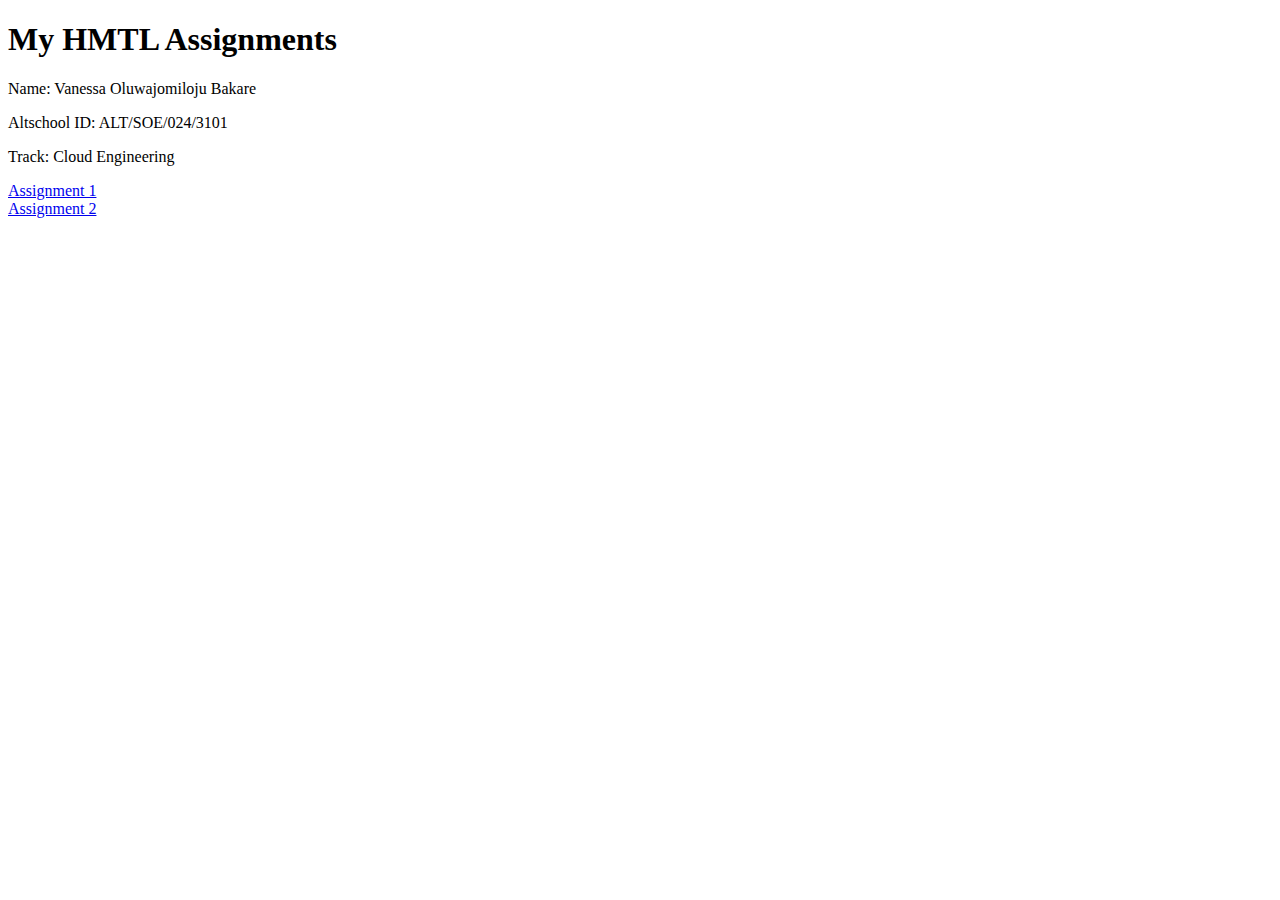
<file: index.html>
<!DOCTYPE html>
<html lang="en">
  <head>
    <meta charset="UTF-8" />
    <meta name="viewport" content="width=device-width, initial-scale=1.0" />
    <title>My Two HTML Assignments</title>
  </head>

  <body>
    <section>
      <header>
        <h1>My HMTL Assignments</h1>

        <p>Name: Vanessa Oluwajomiloju Bakare</p>
        <p>Altschool ID: ALT/SOE/024/3101</p>
        <p>Track: Cloud Engineering</p>
      </header>
    </section>

    <!-- External Links to html Assignments -->
    <a
      href="https://majestic-narwhal-b72807.netlify.app/"
      class="links"
      target="_blank"
      >Assignment 1</a
    > <BR>
    <a
      href="https://polite-heliotrope-cb9b01.netlify.app/table"
      class="links"
      target="_blank"
      >Assignment 2</a
    >
  </body>
</html>
</file>
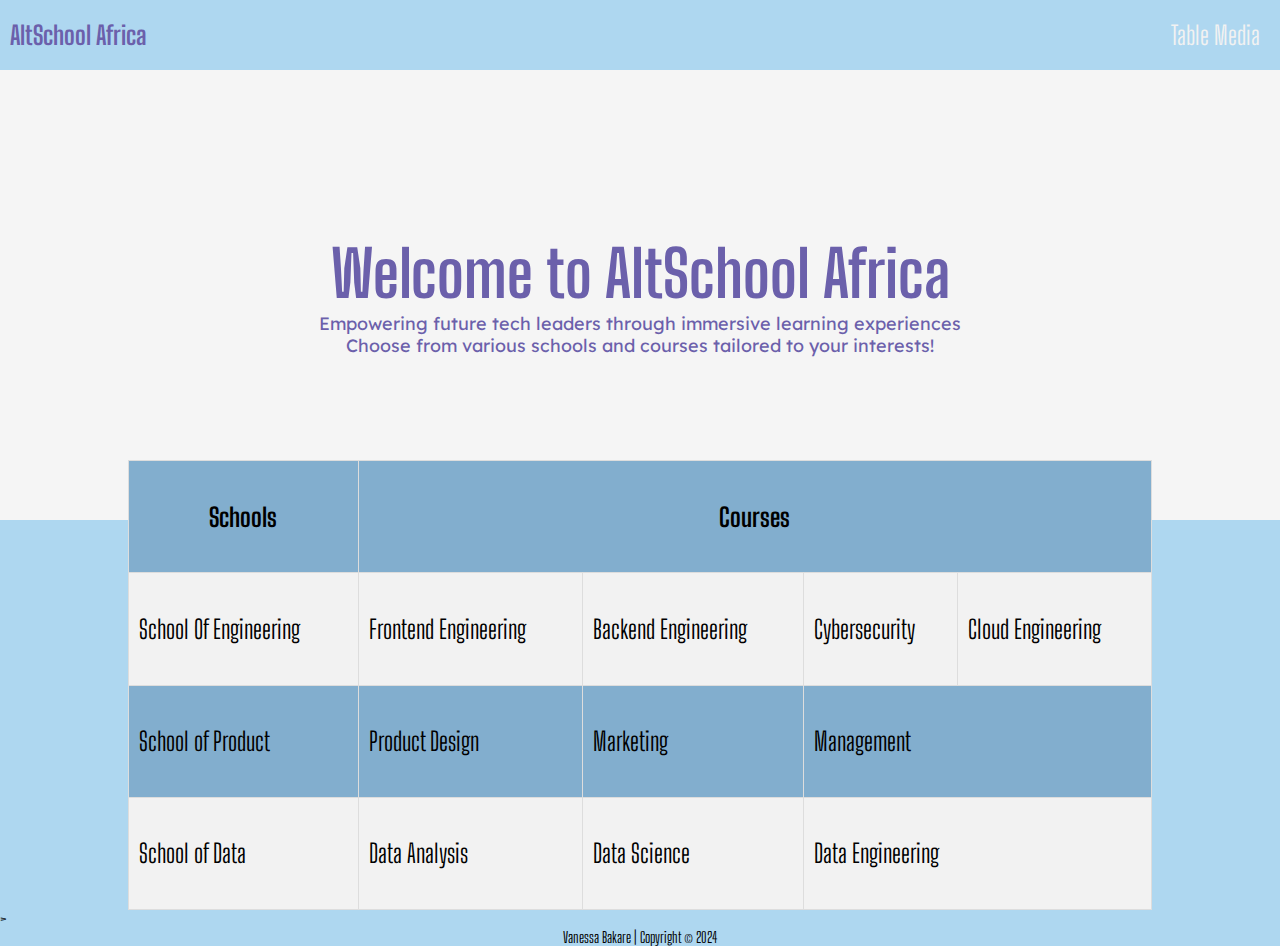
<file: assignment-two/table.html>
<!DOCTYPE html>
<html lang="en">
<head>
    <meta charset="UTF-8">
    <meta name="viewport" content="width=device-width, initial-scale=1.0">
    <title>My HTML Table</title>
    <!-- CSS external link-->
    <link href="./Style/style.css" rel="Stylesheet">

    <!-- Google font links -->
    <link rel="preconnect" href="https://fonts.googleapis.com" />
    <link rel="preconnect" href="https://fonts.gstatic.com" crossorigin />
    <link
      href="https://fonts.googleapis.com/css2?family=Big+Shoulders+Display:wght@100..900&family=Oswald:wght@200..700&display=swap"
      rel="stylesheet"
    />

    <link rel="preconnect" href="https://fonts.googleapis.com" />
    <link rel="preconnect" href="https://fonts.gstatic.com" crossorigin />
    <link
      href="https://fonts.googleapis.com/css2?family=Lexend+Deca:wght@100..900&display=swap"
      rel="stylesheet"
    />
</head>

<body>
    <div class="navBar">
        <h3>AltSchool Africa</h3>
        <header class="links">
            <a href="./table.html">Table</a>
            <a href="./Media/media.html">Media</a>
        </header>
    </div>

    <!-- Hero section -->
     <div class="hero">
        <h1>Welcome to AltSchool Africa</h1>
        <p>Empowering future tech leaders through immersive learning experiences</p>
        <p>Choose from various schools and courses tailored to your interests!
        </p>
     </div>

    <div>
        <div class="tableCont">
         <table class="Schools">
            <tr>
                <th>Schools</th>
                <th colspan="4">Courses </th>
              </tr>

              <tr>
                <td>School Of Engineering</td>
                <td>Frontend Engineering</td>
                <td>Backend Engineering</td>
                <td>Cybersecurity </td>
                <td>Cloud Engineering</td>
                
              </tr>

              <tr>
                <td>School of Product</td>
                <td>Product Design</td>
                <td>Marketing</td>
                <td colspan="2">Management</td>
            </tr>

            <tr>
                <td>School of Data</td>
                <td>Data Analysis</td>
                <td>Data Science</td>
                <td colspan="2">Data Engineering</td>
                </tr>

        </table>
        </div>>
    </div>

    <div>
        <footer id="footer">
            <p>Vanessa Bakare | Copyright © 2024</p>
          </footer>
    </div>
</body>
</html>
</file>
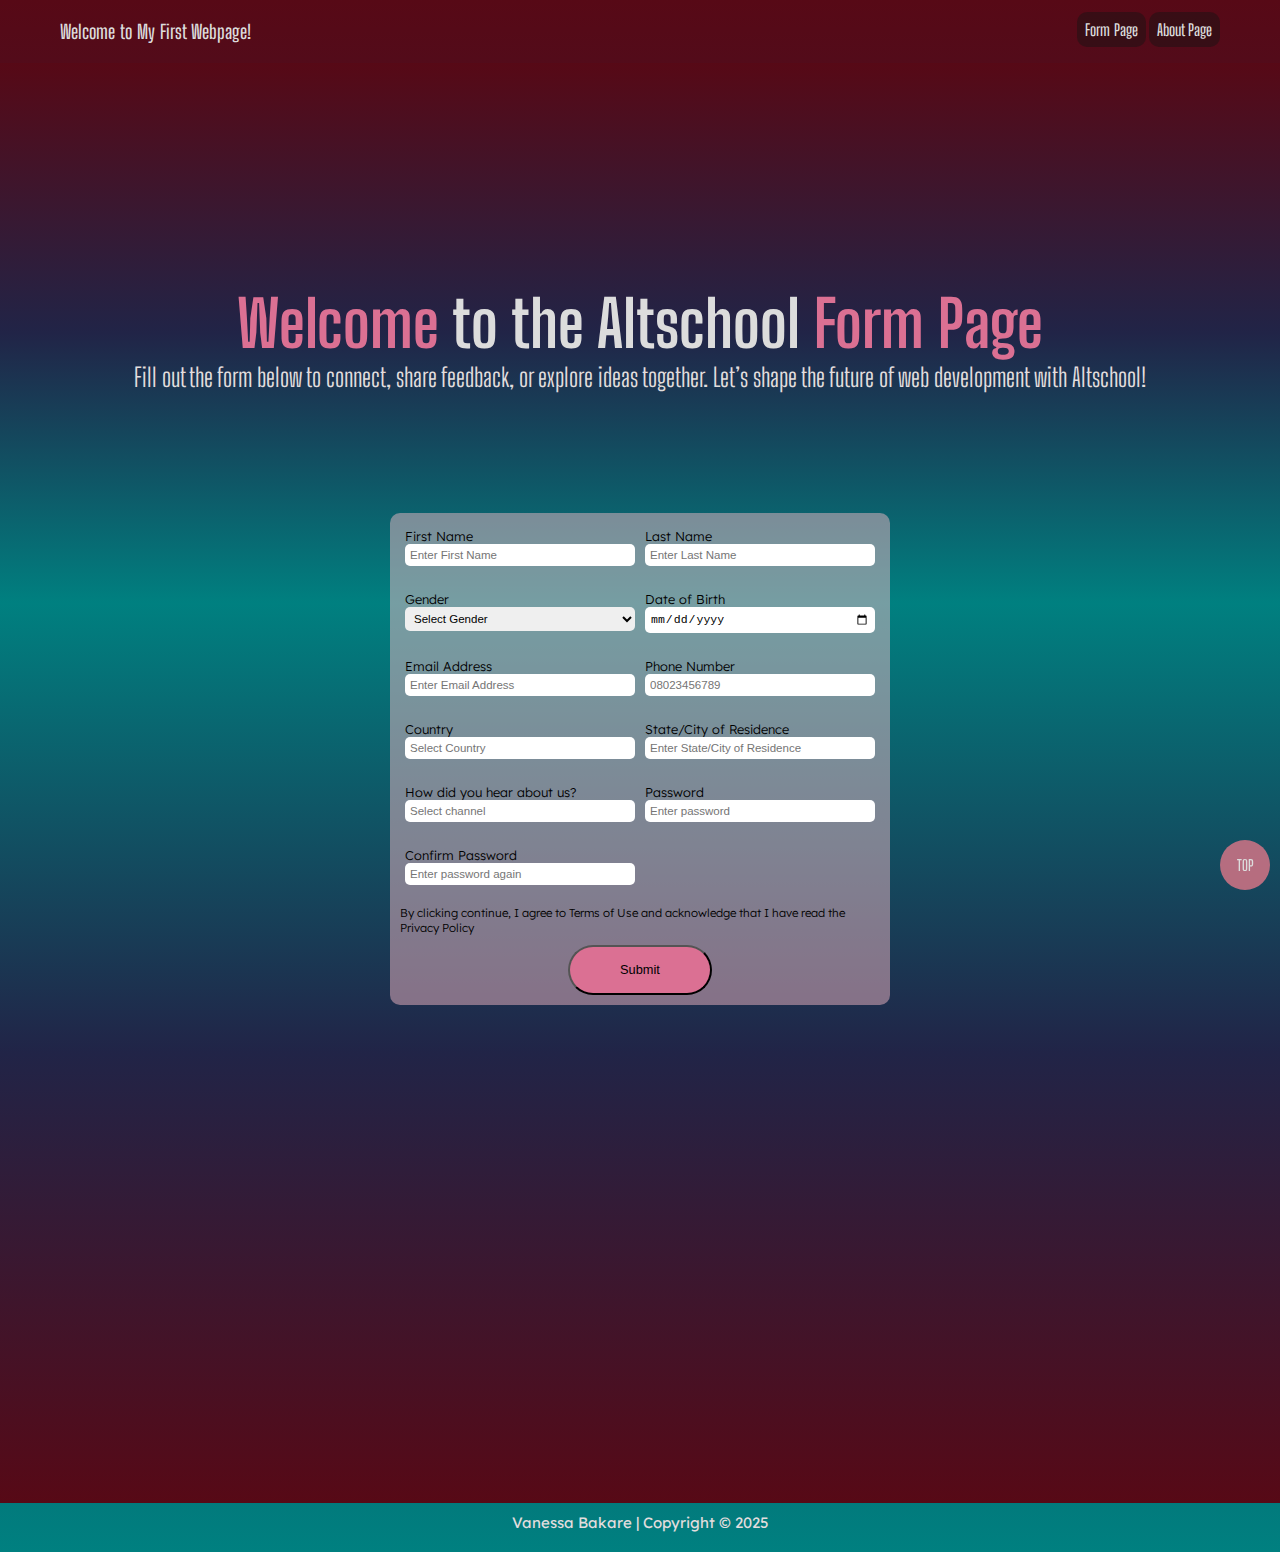
<file: assignment-one/Form/form2.html>
<!DOCTYPE html>
<html lang="en">
  <head>
    <meta charset="UTF-8" />
    <meta name="viewport" content="width=device-width, initial-scale=1.0" />
    <title>My First Altschool Assignment</title>

    <!-- Link for css -->
    <link rel="stylesheet" href="../Style/formstyle.css" />

    <!-- Links for Google fonts -->
    <link rel="preconnect" href="https://fonts.googleapis.com" />
    <link rel="preconnect" href="https://fonts.gstatic.com" crossorigin />
    <link
      href="https://fonts.googleapis.com/css2?family=Big+Shoulders+Display:wght@100..900&family=Oswald:wght@200..700&display=swap"
      rel="stylesheet"
    />
    <link rel="preconnect" href="https://fonts.googleapis.com" />
    <link rel="preconnect" href="https://fonts.gstatic.com" crossorigin />
    <link
      href="https://fonts.googleapis.com/css2?family=Lexend+Deca:wght@100..900&display=swap"
      rel="stylesheet"
    />
  </head>
  <body>
    <!-- Navbar Section -->
    <div class="container navBar">
      <div id="welcome">
        <h3>Welcome to My First Webpage!</h3>
      </div>
      <nav id="navLinks">
        <a href="form2.html">Form Page</a>
        <a href="../index.html">About Page</a>
      </nav>
    </div>

    <main>
      <section class="class">
        <!-- Hero Section -->
        <header class="hero">
          <h1><span>Welcome</span> to the Altschool <span>Form Page</span></h1>
          <p>
            Fill out the form below to connect, share feedback, or explore ideas
            together. Let’s shape the future of web development with Altschool!
          </p>
        </header>
      </section>

      <section class="form">
        <form>
          <div class="lineCont">
            <div class="labelInputCont">
              <label for="fname">First Name</label>
              <input
                type="text"
                id="fname"
                name="First Name"
                placeholder="Enter First Name"
                required
              />
            </div>
            <div class="labelInputCont">
              <label for="lname">Last Name</label>
              <input
                type="text"
                id="lname"
                name="Last Name"
                placeholder="Enter Last Name"
                required
              />
            </div>
          </div>

          <div class="lineCont">
            <div class="labelInputCont">
              <label for="Gender">Gender</label>
              <select
                id="Gender"
                name="Gender"
                placeholder="Select Gender"
                required
              >
                <option value="">Select Gender</option>
                <option value="Female">Female</option>
                <option value="Male">Male</option>
              </select>
            </div>
            <div class="labelInputCont">
              <label for="Date of Birth">Date of Birth</label>
              <input
                type="date"
                name="Date of Birth"
                id="date"
                placeholder="Enter DOB"
                required
              />
            </div>
          </div>

          <div class="lineCont">
            <div class="labelInputCont">
              <label for="Email address">Email Address</label>
              <input
                type="email"
                name="Email"
                id="Email"
                placeholder="Enter Email Address"
                required
              />
            </div>
            <div class="labelInputCont">
              <label for="Phone Number">Phone Number</label>
              <input
                type="Number"
                name="Phone Number"
                id="Number"
                placeholder="08023456789"
                required
              />
            </div>
          </div>

          <div class="lineCont">
            <div class="labelInputCont">
              <label for="Country">Country</label>
              <input
                list="Country"
                name="Country"
                placeholder="Select Country"
                required
              />
              <datalist id="Country">
                <option value="Afghanistan">Afghanistan</option>
                <option value="Åland Islands">Åland Islands</option>
                <option value="Albania">Albania</option>
                <option value="Algeria">Algeria</option>
                <option value="American Samoa">American Samoa</option>
                <option value="Andorra">Andorra</option>
                <option value="Angola">Angola</option>
                <option value="Anguilla">Anguilla</option>
                <option value="Antarctica">Antarctica</option>
                <option value="Antigua and Barbuda">Antigua and Barbuda</option>
                <option value="Argentina">Argentina</option>
                <option value="Armenia">Armenia</option>
                <option value="Aruba">Aruba</option>
                <option value="Australia">Australia</option>
                <option value="Austria">Austria</option>
                <option value="Azerbaijan">Azerbaijan</option>
                <option value="Bahamas">Bahamas</option>
                <option value="Bahrain">Bahrain</option>
                <option value="Bangladesh">Bangladesh</option>
                <option value="Barbados">Barbados</option>
                <option value="Belarus">Belarus</option>
                <option value="Belgium">Belgium</option>
                <option value="Belize">Belize</option>
                <option value="Benin">Benin</option>
                <option value="Bermuda">Bermuda</option>
                <option value="Bhutan">Bhutan</option>
                <option value="Bolivia, Plurinational State of">
                  Bolivia, Plurinational State of
                </option>
                <option value="Bonaire, Sint Eustatius and Saba">
                  Bonaire, Sint Eustatius and Saba
                </option>
                <option value="Bosnia and Herzegovina">
                  Bosnia and Herzegovina
                </option>
                <option value="Botswana">Botswana</option>
                <option value="Bouvet Island">Bouvet Island</option>
                <option value="Brazil">Brazil</option>
                <option value="British Indian Ocean Territory">
                  British Indian Ocean Territory
                </option>
                <option value="Brunei Darussalam">Brunei Darussalam</option>
                <option value="Bulgaria">Bulgaria</option>
                <option value="Burkina Faso">Burkina Faso</option>
                <option value="Burundi">Burundi</option>
                <option value="Cambodia">Cambodia</option>
                <option value="Cameroon">Cameroon</option>
                <option value="Canada">Canada</option>
                <option value="Cape Verde">Cape Verde</option>
                <option value="Cayman Islands">Cayman Islands</option>
                <option value="Central African Republic">
                  Central African Republic
                </option>
                <option value="Chad">Chad</option>
                <option value="Chile">Chile</option>
                <option value="China">China</option>
                <option value="Christmas Island">Christmas Island</option>
                <option value="Cocos (Keeling) Islands">
                  Cocos (Keeling) Islands
                </option>
                <option value="Colombia">Colombia</option>
                <option value="Comoros">Comoros</option>
                <option value="Congo">Congo</option>
                <option value="Congo, the Democratic Republic of the">
                  Congo, the Democratic Republic of the
                </option>
                <option value="Cook Islands">Cook Islands</option>
                <option value="Costa Rica">Costa Rica</option>
                <option value="Côte d'Ivoire">Côte d'Ivoire</option>
                <option value="Croatia">Croatia</option>
                <option value="Cuba">Cuba</option>
                <option value="Curaçao">Curaçao</option>
                <option value="Cyprus">Cyprus</option>
                <option value="Czech Republic">Czech Republic</option>
                <option value="Denmark">Denmark</option>
                <option value="Djibouti">Djibouti</option>
                <option value="Dominica">Dominica</option>
                <option value="Dominican Republic">Dominican Republic</option>
                <option value="Ecuador">Ecuador</option>
                <option value="Egypt">Egypt</option>
                <option value="El Salvador">El Salvador</option>
                <option value="Equatorial Guinea">Equatorial Guinea</option>
                <option value="Eritrea">Eritrea</option>
                <option value="Estonia">Estonia</option>
                <option value="Ethiopia">Ethiopia</option>
                <option value="Falkland Islands (Malvinas)">
                  Falkland Islands (Malvinas)
                </option>
                <option value="Faroe Islands">Faroe Islands</option>
                <option value="Fiji">Fiji</option>
                <option value="Finland">Finland</option>
                <option value="France">France</option>
                <option value="French Guiana">French Guiana</option>
                <option value="French Polynesia">French Polynesia</option>
                <option value="French Southern Territories">
                  French Southern Territories
                </option>
                <option value="Gabon">Gabon</option>
                <option value="Gambia">Gambia</option>
                <option value="Georgia">Georgia</option>
                <option value="Germany">Germany</option>
                <option value="Ghana">Ghana</option>
                <option value="Gibraltar">Gibraltar</option>
                <option value="Greece">Greece</option>
                <option value="Greenland">Greenland</option>
                <option value="Grenada">Grenada</option>
                <option value="Guadeloupe">Guadeloupe</option>
                <option value="Guam">Guam</option>
                <option value="Guatemala">Guatemala</option>
                <option value="Guernsey">Guernsey</option>
                <option value="Guinea">Guinea</option>
                <option value="Guinea-Bissau">Guinea-Bissau</option>
                <option value="Guyana">Guyana</option>
                <option value="Haiti">Haiti</option>
                <option value="Heard Island and McDonald Islands">
                  Heard Island and McDonald Islands
                </option>
                <option value="Holy See (Vatican City State)">
                  Holy See (Vatican City State)
                </option>
                <option value="Honduras">Honduras</option>
                <option value="Hong Kong">Hong Kong</option>
                <option value="Hungary">Hungary</option>
                <option value="Iceland">Iceland</option>
                <option value="India">India</option>
                <option value="Indonesia">Indonesia</option>
                <option value="Iran, Islamic Republic of">
                  Iran, Islamic Republic of
                </option>
                <option value="Iraq">Iraq</option>
                <option value="Ireland">Ireland</option>
                <option value="Isle of Man">Isle of Man</option>
                <option value="Israel">Israel</option>
                <option value="Italy">Italy</option>
                <option value="Jamaica">Jamaica</option>
                <option value="Japan">Japan</option>
                <option value="Jersey">Jersey</option>
                <option value="Jordan">Jordan</option>
                <option value="Kazakhstan">Kazakhstan</option>
                <option value="Kenya">Kenya</option>
                <option value="Kiribati">Kiribati</option>
                <option value="Korea, Democratic People's Republic of">
                  Korea, Democratic People's Republic of
                </option>
                <option value="Korea, Republic of">Korea, Republic of</option>
                <option value="Kuwait">Kuwait</option>
                <option value="Kyrgyzstan">Kyrgyzstan</option>
                <option value="Lao People's Democratic Republic">
                  Lao People's Democratic Republic
                </option>
                <option value="Latvia">Latvia</option>
                <option value="Lebanon">Lebanon</option>
                <option value="Lesotho">Lesotho</option>
                <option value="Liberia">Liberia</option>
                <option value="Libya">Libya</option>
                <option value="Liechtenstein">Liechtenstein</option>
                <option value="Lithuania">Lithuania</option>
                <option value="Luxembourg">Luxembourg</option>
                <option value="Macao">Macao</option>
                <option value="Macedonia, the former Yugoslav Republic of">
                  Macedonia, the former Yugoslav Republic of
                </option>
                <option value="Madagascar">Madagascar</option>
                <option value="Malawi">Malawi</option>
                <option value="Malaysia">Malaysia</option>
                <option value="Maldives">Maldives</option>
                <option value="Mali">Mali</option>
                <option value="Malta">Malta</option>
                <option value="Marshall Islands">Marshall Islands</option>
                <option value="Martinique">Martinique</option>
                <option value="Mauritania">Mauritania</option>
                <option value="Mauritius">Mauritius</option>
                <option value="Mayotte">Mayotte</option>
                <option value="Mexico">Mexico</option>
                <option value="Micronesia, Federated States of">
                  Micronesia, Federated States of
                </option>
                <option value="Moldova, Republic of">
                  Moldova, Republic of
                </option>
                <option value="Monaco">Monaco</option>
                <option value="Mongolia">Mongolia</option>
                <option value="Montenegro">Montenegro</option>
                <option value="Montserrat">Montserrat</option>
                <option value="Morocco">Morocco</option>
                <option value="Mozambique">Mozambique</option>
                <option value="Myanmar">Myanmar</option>
                <option value="Namibia">Namibia</option>
                <option value="Nauru">Nauru</option>
                <option value="Nepal">Nepal</option>
                <option value="Netherlands">Netherlands</option>
                <option value="New Caledonia">New Caledonia</option>
                <option value="New Zealand">New Zealand</option>
                <option value="Nicaragua">Nicaragua</option>
                <option value="Niger">Niger</option>
                <option value="Nigeria">Nigeria</option>
                <option value="Niue">Niue</option>
                <option value="Norfolk Island">Norfolk Island</option>
                <option value="Northern Mariana Islands">
                  Northern Mariana Islands
                </option>
                <option value="Norway">Norway</option>
                <option value="Oman">Oman</option>
                <option value="Pakistan">Pakistan</option>
                <option value="Palau">Palau</option>
                <option value="Palestine, State of">Palestine, State of</option>
                <option value="Panama">Panama</option>
                <option value="Papua New Guinea">Papua New Guinea</option>
                <option value="Paraguay">Paraguay</option>
                <option value="Peru">Peru</option>
                <option value="Philippines">Philippines</option>
                <option value="Pitcairn">Pitcairn</option>
                <option value="Poland">Poland</option>
                <option value="Portugal">Portugal</option>
                <option value="Puerto Rico">Puerto Rico</option>
                <option value="Qatar">Qatar</option>
                <option value="Réunion">Réunion</option>
                <option value="Romania">Romania</option>
                <option value="Russian Federation">Russian Federation</option>
                <option value="Rwanda">Rwanda</option>
                <option value="Saint Barthélemy">Saint Barthélemy</option>
                <option value="Saint Helena, Ascension and Tristan da Cunha">
                  Saint Helena, Ascension and Tristan da Cunha
                </option>
                <option value="Saint Kitts and Nevis">
                  Saint Kitts and Nevis
                </option>
                <option value="Saint Lucia">Saint Lucia</option>
                <option value="Saint Martin (French part)">
                  Saint Martin (French part)
                </option>
                <option value="Saint Pierre and Miquelon">
                  Saint Pierre and Miquelon
                </option>
                <option value="Saint Vincent and the Grenadines">
                  Saint Vincent and the Grenadines
                </option>
                <option value="Samoa">Samoa</option>
                <option value="San Marino">San Marino</option>
                <option value="Sao Tome and Principe">
                  Sao Tome and Principe
                </option>
                <option value="Saudi Arabia">Saudi Arabia</option>
                <option value="Senegal">Senegal</option>
                <option value="Serbia">Serbia</option>
                <option value="Seychelles">Seychelles</option>
                <option value="Sierra Leone">Sierra Leone</option>
                <option value="Singapore">Singapore</option>
                <option value="Sint Maarten (Dutch part)">
                  Sint Maarten (Dutch part)
                </option>
                <option value="Slovakia">Slovakia</option>
                <option value="Slovenia">Slovenia</option>
                <option value="Solomon Islands">Solomon Islands</option>
                <option value="Somalia">Somalia</option>
                <option value="South Africa">South Africa</option>
                <option value="South Georgia and the South Sandwich Islands">
                  South Georgia and the South Sandwich Islands
                </option>
                <option value="South Sudan">South Sudan</option>
                <option value="Spain">Spain</option>
                <option value="Sri Lanka">Sri Lanka</option>
                <option value="Sudan">Sudan</option>
                <option value="Suriname">Suriname</option>
                <option value="Svalbard and Jan Mayen">
                  Svalbard and Jan Mayen
                </option>
                <option value="Swaziland">Swaziland</option>
                <option value="Sweden">Sweden</option>
                <option value="Switzerland">Switzerland</option>
                <option value="Syrian Arab Republic">
                  Syrian Arab Republic
                </option>
                <option value="Taiwan, Province of China">
                  Taiwan, Province of China
                </option>
                <option value="Tajikistan">Tajikistan</option>
                <option value="Tanzania, United Republic of">
                  Tanzania, United Republic of
                </option>
                <option value="Thailand">Thailand</option>
                <option value="Timor-Leste">Timor-Leste</option>
                <option value="Togo">Togo</option>
                <option value="Tokelau">Tokelau</option>
                <option value="Tonga">Tonga</option>
                <option value="Trinidad and Tobago">Trinidad and Tobago</option>
                <option value="Tunisia">Tunisia</option>
                <option value="Turkey">Turkey</option>
                <option value="Turkmenistan">Turkmenistan</option>
                <option value="Turks and Caicos Islands">
                  Turks and Caicos Islands
                </option>
                <option value="Tuvalu">Tuvalu</option>
                <option value="Uganda">Uganda</option>
                <option value="Ukraine">Ukraine</option>
                <option value="United Arab Emirates">
                  United Arab Emirates
                </option>
                <option value="United Kingdom">United Kingdom</option>
                <option value="United States">United States</option>
                <option value="Uruguay">Uruguay</option>
                <option value="Uzbekistan">Uzbekistan</option>
                <option value="Vanuatu">Vanuatu</option>
                <option value="Venezuela, Bolivarian Republic of">
                  Venezuela, Bolivarian Republic of
                </option>
                <option value="Viet Nam">Viet Nam</option>
                <option value="Wallis and Futuna">Wallis and Futuna</option>
                <option value="Western Sahara">Western Sahara</option>
                <option value="Yemen">Yemen</option>
                <option value="Zambia">Zambia</option>
                <option value="Zimbabwe">Zimbabwe</option>
              </datalist>
            </div>
            <div class="labelInputCont">
              <label for="State/City of Residence"
                >State/City of Residence</label
              >
              <input
                type="text"
                id="residence"
                name="State/City of Residence"
                placeholder="Enter State/City of Residence"
                required
              />
            </div>
          </div>

          <div class="lineCont">
            <div class="labelInputCont">
              <label for="How did you hear about us?"
                >How did you hear about us?</label
              >
              <input
                list="How did you hear about us?"
                name="How did you hear about us?"
                placeholder="Select channel"
                required
              />
              <datalist id="How did you hear about us?">
                <option value="Twitter">Twitter</option>
                <option value="Facebook">Facebook</option>
                <option value="Instagram">Instagram</option>
                <option value="LinkedIn">LinkedIn</option>
                <option value="YouTube">YouTube</option>
                <option value="Whatsapp">Whatsapp</option>
                <option value="Family & Friends">Family & Friends</option>
                <option value="Bill Board">Bill Board</option>
                <option value="Sales Officer">Sales Officer</option>
              </datalist>
            </div>
            <div class="labelInputCont">
              <label for="Password">Password</label>
              <input
                type="password"
                id="Password"
                name="Password"
                placeholder="Enter password"
                required
              />
            </div>
          </div>

          <div class="lineCont">
            <div class="labelInputCont">
              <label for="Confirm Password">Confirm Password</label>
              <input
                type="password"
                id="Confirm Password"
                name="Confirm Password"
                placeholder="Enter password again"
                required
              />
            </div>
            <div class="labelInputCont"></div>
          </div>

          <div class="click">
            <p>
              By clicking continue, I agree to Terms of Use and acknowledge that
              I have read the Privacy Policy
            </p>
            <input class="button" type="submit" />
          </div>
        </form>
      </section>

      <div class="back-to-top"><a href="#top">TOP</a></div>
    </main>

    <footer>
      <p>Vanessa Bakare | Copyright © 2025</p>
    </footer>
  </body>
</html>
</file>
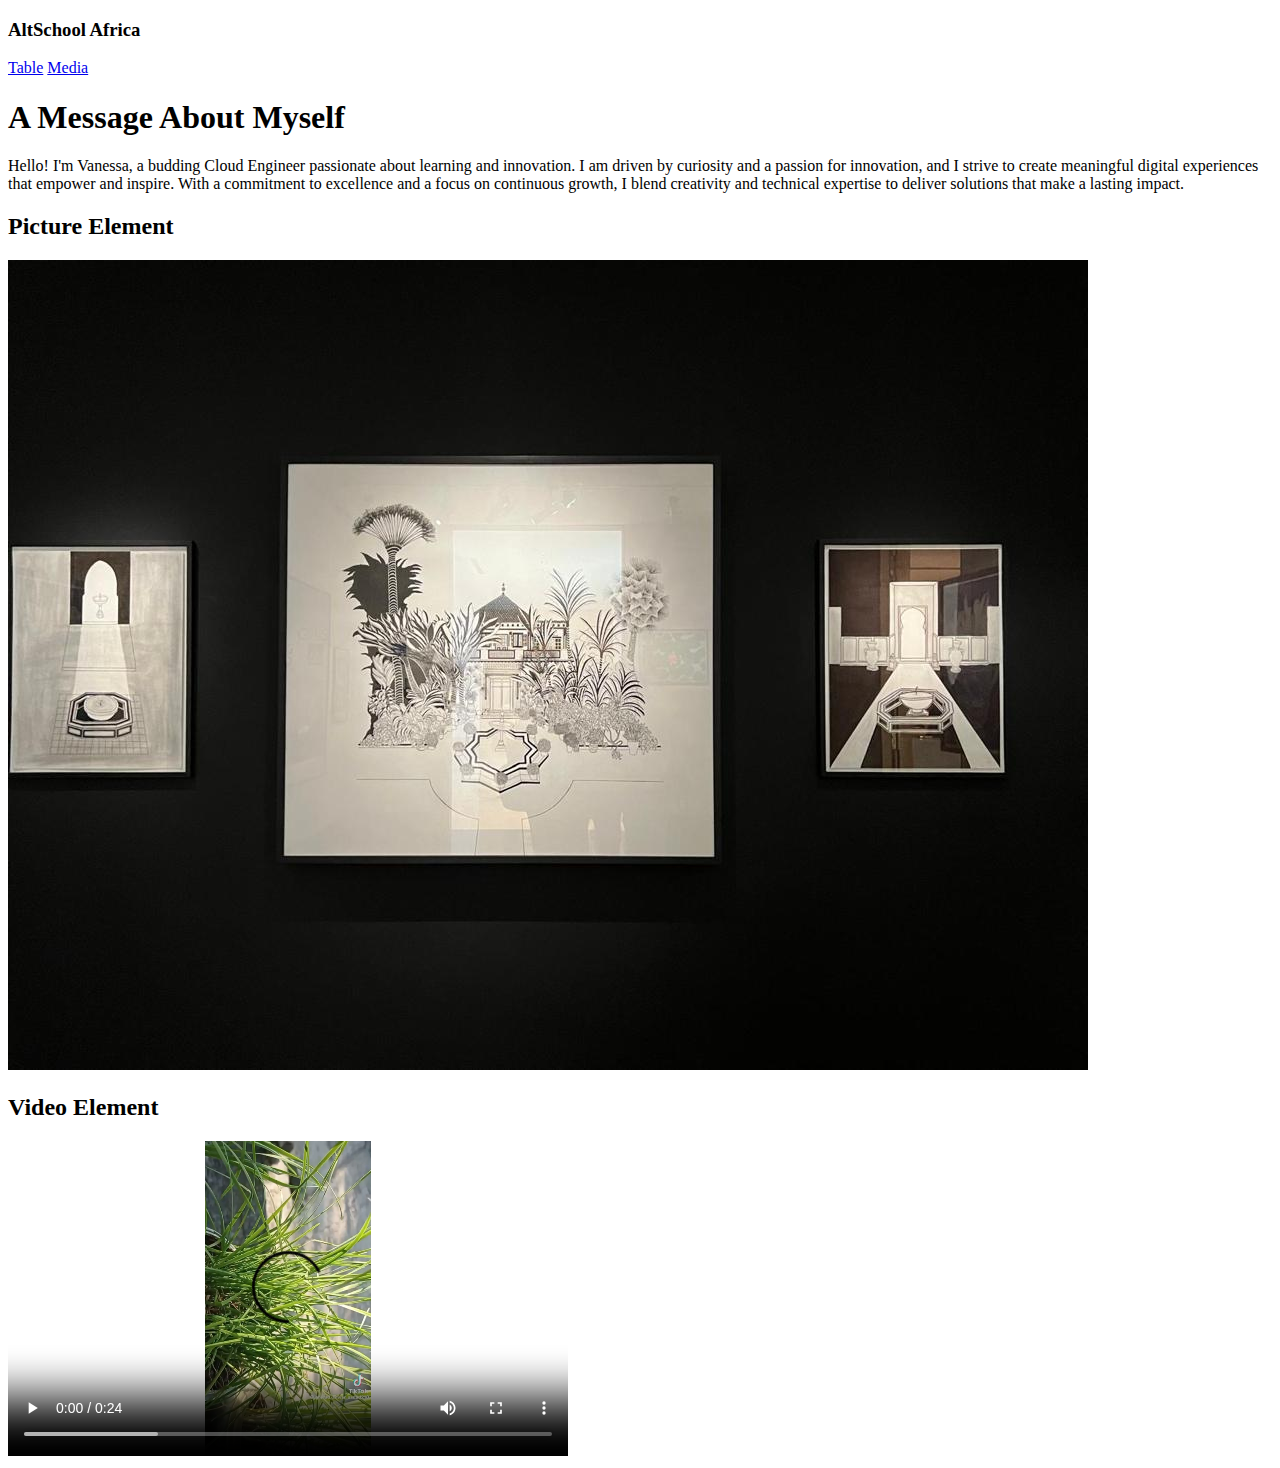
<file: assignment-two/Media/media2.html>
<!DOCTYPE html>
<html lang="en">
<head>
    <meta charset="UTF-8">
    <meta name="viewport" content="width=device-width, initial-scale=1.0">
    <title>Document</title>

     <!-- Google font links -->
     <link rel="preconnect" href="https://fonts.googleapis.com" />
     <link rel="preconnect" href="https://fonts.gstatic.com" crossorigin />
     <link
       href="https://fonts.googleapis.com/css2?family=Big+Shoulders+Display:wght@100..900&family=Oswald:wght@200..700&display=swap"
       rel="stylesheet"
     />
 
     <link rel="preconnect" href="https://fonts.googleapis.com" />
     <link rel="preconnect" href="https://fonts.gstatic.com" crossorigin />
     <link
       href="https://fonts.googleapis.com/css2?family=Lexend+Deca:wght@100..900&display=swap"
       rel="stylesheet"
     />
</head>
<body>
    <nav class="navBar">
        <h3>AltSchool Africa</h3>
        <header class="links">
            <a href="../table.html">Table</a>
            <a href="../Media/media.html">Media</a>
        </header>
    </nav>

    <main>
        <section >
            <div class="hero" >
                <h1>A Message About Myself</h1>
                <p class="paragraphs">
                  Hello! I'm Vanessa, a budding Cloud Engineer passionate about learning
                  and innovation. I am driven by curiosity and a passion for innovation,
                  and I strive to create meaningful digital experiences that empower and
                  inspire. With a commitment to excellence and a focus on continuous
                  growth, I blend creativity and technical expertise to deliver
                  solutions that make a lasting impact.
                </p>
            </div>
        </section>

        <section class="mediaCont">
            <div class="mediaElements">
                <h2>Picture Element</h2>
                <picture>
                  <source
                    media="(max-width: 600px)"
                    srcset="../Assets/Images/mobile.jpg"
                  />
                  <source
                    media="(max-width: 1024px)"
                    srcset="../Assets/Images/ipad.jpg"
                  />
                  <img
                  id="img1"
                  src="../Assets/Images/desktop.jpg"
                  alt="A portrait of me"/>
                </picture>
            </div>

            <div>
                <h2>Video Element</h2>
                <video
               id="video"
               width="560"
               height="315"
               src="../Assets/Videos/Practice Video.mp4"
               controls></video></div>

                
            

        </section>
    </main>
</body>
</html>
</file>
<file: assignment-two/Style/style.css>
/* General Style Reset */
*, *::after, *::before {
    margin: 0;
    padding: 0;
    box-sizing: border-box;
}

body {
    font-size: 15px;
    font-family: "Big Shoulders Display", serif;
    background-color: rgb(174, 215, 240); 
    width: 100%;
    height: 100vh;
}

header {
    text-align: center;
    color: #687a9c
}

.navBar {
    display: flex;
    flex-wrap: wrap;
    justify-content: space-between;
    align-items: center;
    padding: 10px;
}

.navBar h3 {
    font-size: clamp(10px,2vw,30px);
    color: #6b60ab;
}
.hero {
    display: flex;
    width: 100%;
    height: 50vh;
    background-color: whitesmoke;
    justify-content: center;
    align-items: center;
    flex-direction: column;
}

.hero h1 {
    font-size: clamp(10px,5vw,70px);
    color:#6b60ab ;
}

.hero p {
    font-family: "Lexend Deca", serif;
    font-size: clamp(5px,1.4vw,30px);
    color:#6b60ab ;
}

/* Styling Links*/
.links {
    padding: 10px;
    font-family: "Big Shoulders Display", serif;
    font-size: clamp(10px,2vw,30px);
    text-decoration: none;
    color: #f2f2f2;
    }

.links a {
    text-decoration: none;
    color: #f2f2f2;
}

.links :hover {
    color: #6b60ab;
   
}


/* Table Styling */
 .tableCont {
    display: flex;
    justify-content: center;
    align-items: center;
    width: 100%;
    height: 50vh;
    margin-top: -60px;
    }

table {
    width: 80%;
    height: 50vh;
    justify-content: center;
    align-items: center;
    border-collapse: collapse; 
    border:1px solid black;
    font-family: "Big Shoulders Display", serif;
    font-size: clamp(5px,2vw,70px);
    background-color: rgb(130, 174, 206);
   
 }

 /* table tr {
    
 } */
   
 th, td {
    border: 1px solid #ddd;
    padding: 10px;
 }

 td {
     text-align:left;
    }


/* Row Styling */
 .Schools tr:nth-child(even){
    background-color: #f2f2f2;
}

.Schools tr:hover {
    background-color: #687a9c;
} 



/* Body Styling*/

h1 {
    text-align: center;
    color: black;  
}


/* CSS Media.html Styling */
.hero .paragraphs {
color: rgb(115, 108, 108);
text-align: center;
}

.mediaCont {
    background-color: rgb(174, 172, 172);
    display: flex;
    flex-wrap: wrap;
    width: 100%;
    height: 240vh;
   }


.mediaElements {
    width:50%;
    padding: 20px;

}


/*Image Styling*/
#img1 {
    padding: auto;
    margin: auto;
    width: 560px;
    height: 315px;
    margin-right: 30px;
}

/*Footer Styling*/
#footer {
    text-align: center;
}

/* responsice styling */

@media (max-width:425px ) {
 table {
    width:50% ;
    height:40vh ;
    margin-top: -100px;
 }

 .hero {
    height: 45vh;
 }
}

/* @media ( max-width:800px){
    .tableCont {
        width: 9%;
        padding: 10px;
    }
} */
</file>
<file: assignment-one/Style/formstyle.css>
/* General Styling Reset */
*,
*::after,
*::before {
  margin: 0;
  padding: 0;
  box-sizing: border-box;
}

/* Webpage Colours */
:root {
  --mainBackground: hsla(193, 73%, 47%, 0.939);
  --navBar: rgba(255, 255, 255, 0.5);
  --navBarText: #ffffff;
  --hero: #e2dede;
  --heroTextAndHeadings: #1a1a40d2;
  --cardBackground: #f5f5f5;
  --card1: #2c3e50;
  --card2: #ffc107;
  --card3: #20b2aa;
  --card4: #dcdcdc;
  --textcolour: #dcdcdc;
  --paragraphs: hsla(0, 0%, 100%, 0.75);
  --backgroundHeadingsButtons: hsl(0, 0%, 95%);
  --hoverForCards: #ffd700;
}

/* Styling for body, navBar, and hero */
body {
  font-family: "Big Shoulders Display", serif;
  font-size: 15px;
  background-image: linear-gradient(to bottom, rgb(87, 9, 22), #212447, teal);
}

.navBar {
  background-color: transparent;
  width: 100%;
  color: var(--textcolour);
  display: flex;
  padding: 20px;
  align-content: center;
  justify-content: space-between;
}

.container {
  max-width: 1200px;
  margin: 0 auto;
}

#welcome h3 {
  font-weight: 600;
  font-size: clamp(10px, 1.5vw, 20px);
  word-spacing: 1px;
}

#navLinks a {
  color: var(--textcolour);
  text-decoration: none;
  background-color: rgba(21, 20, 20, 0.461);
  border-radius: 10px;
  padding: 8px;
  font-weight: 600;
  font-size: clamp(10px, 1.5vw, 16px);
  word-spacing: 1px;
}

#navLinks a:hover {
  color: pink;
}

/* Hero Styling */
.hero {
  width: 100%;
  height: 60vh;
  display: flex;
  flex-direction: column;
  justify-content: center;
  align-items: center;
  background-image: linear-gradient(to bottom, rgb(87, 9, 22), #212447, teal);
}

.hero h1 {
  font-family: "Big Shoulders Display", serif;
  font-weight: bold;
  color: var(--textcolour);
  font-size: clamp(20px, 5vw, 150px);
  text-align: center;
  padding-block: 10px;
}

.hero h1 span {
  color: palevioletred;
}

.hero p {
  font-size: clamp(5px, 2vw, 90px);
  line-height: 10px;
  align-content: center;
  justify-content: center;
  color: #e2dede;
}

/* Styling for form */

.form {
  background-image: linear-gradient(to top, rgb(87, 9, 22), #212447, teal);
  width: 100%;
  height: 100vh;
  display: flex;
  justify-content: center;
  align-content: center;
}

form {
  display: flex;
  flex-wrap: wrap;
  flex-direction: column;
  width: 45%;
  height: 90vh;
  background-color: rgba(255, 192, 203, 0.464);
  margin-top: -90px;
  border-radius: 10px;
  padding: 20px;
  font-family: "Lexend Deca", serif;
  font-weight: 300;
}

.lineCont {
  display: flex;
  justify-content: center;
  width: 100%;
}

.labelInputCont {
  display: flex;
  flex-direction: column;
  width: 100%;
  margin-bottom: 15px;
  padding: 5px;
  font-size: clamp(5.9px, 1vw, 20px);
}

.labelInputCont input,
.labelInputCont select {
  width: 100%;
  padding: 5px;
  border-radius: 5px;
  border: 1px;
}

select,
input,
.click {
  font-size: clamp(7px, 0.9vw, 15px);
}

.click {
  display: flex;
  flex-direction: column;
  justify-content: center;
  align-items: center;
}

p {
  align-items: center;
  padding-bottom: 10px;
}
.button {
  padding: 12px;
  width: 30%;
  height: 50px;
  border-radius: 100px;
  background-color: palevioletred;
  font-size: clamp(10px, 1vw, 20px);
}

/* Styling For Back-to-top button */
.back-to-top {
  display: flex;
  background-color: #c87283e5;
  width: 50px;
  height: 50px;
  padding: 10px;
  justify-content: center;
  align-items: center;
  border-radius: 100px;
  position: fixed;
  z-index: 2;
  bottom: 10px;
  right: 10px;
}

.back-to-top a {
  text-decoration: none;
  color: #dcdcdc;
  font-weight: 600;
}

/* styling for footer */
footer {
  align-items: center;
  justify-items: center;
  padding: 10px;
}

footer p {
  color: #e2dede;
  font-family: "Lexend Deca", serif;
}

/* Responsive Styling */
@media (max-width: 1300px) {
  form {
    width: 500px;
    padding: 10px;
    height: max-content;
  }

  /* .lineCont {
      height: 80px;
      padding-block: 0px;
    } */

  .labelInputCont {
    width: 52%;
  }
}

@media (max-width: 800px) {
  form {
    width: 400px;
    padding: 10px;
    height: max-content;
  }

  .labelInputCont {
    width: 49%;
  }

  .form {
    height: 400px;
  }
}

@media (max-width: 425px) {
  form {
    width: 200px;
    height: max-content;
  }

  .lineCont {
    margin-top: -10px;
  }
  .labelInputCont {
    width: 45%;
  }

  .hero {
    height: 45vh;
  }

  .back-to-top {
    width: 50px;
    height: 50px;
  }

  .button {
    border-radius: 20px;
    width: 70px;
    height: 30px;
  }
}
</file>
